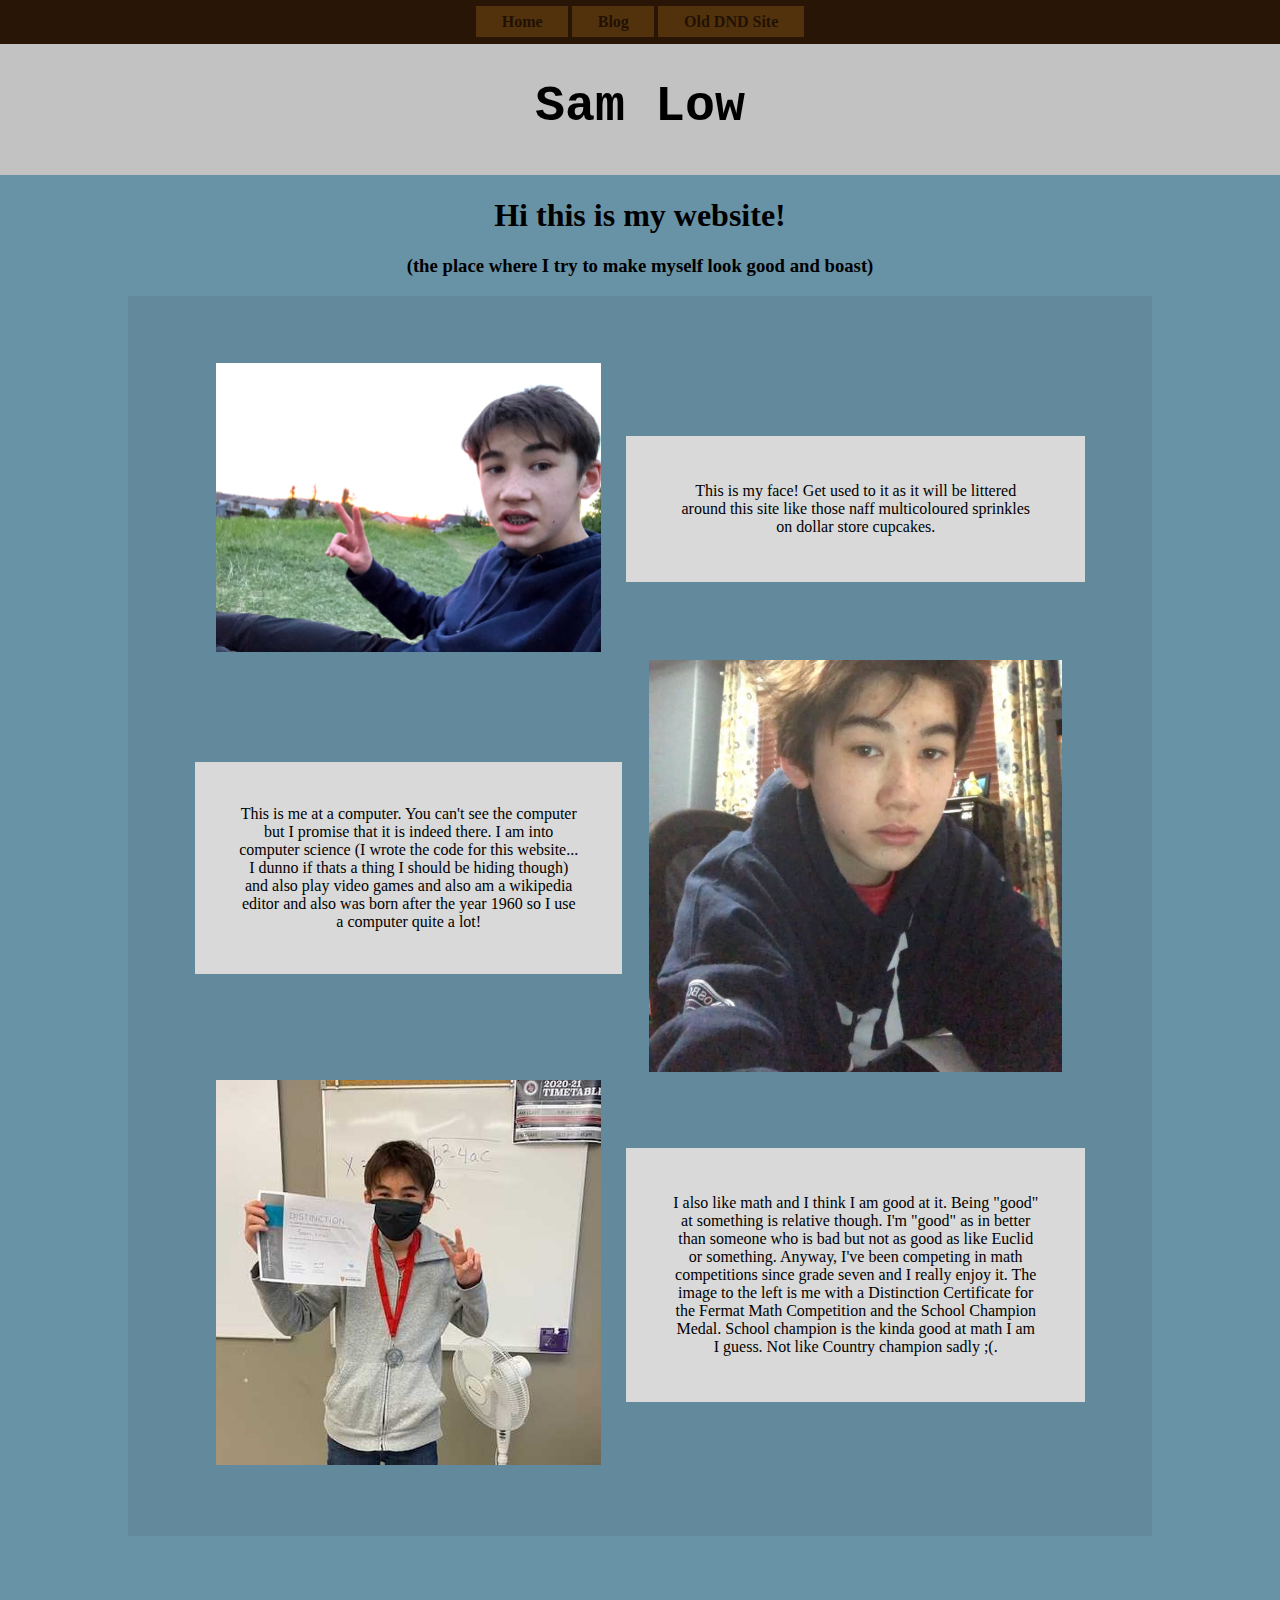
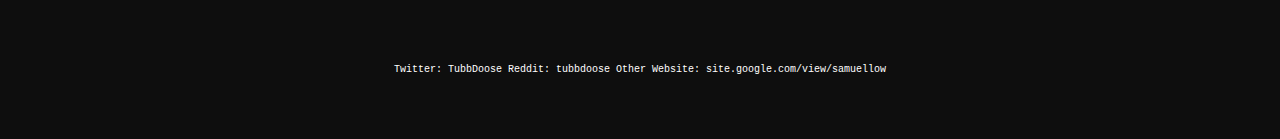
<file: index.html>
<!DOCTYPE html>
<html lang="en">
<head>
    <meta charset="UTF-8">
    <title>Home</title>
    <link rel="stylesheet" href="mainstyle.css">
    <link rel="shortcut icon" type="images/jpg" href="images/icon.jpg""/>
</head>
<body>
    <nav>
        <a href="index.html" class = "navitem">Home</a>
        <a href="blog.html" class = "navitem">Blog</a>
        <a href="DND/index.html" class = "navitem">Old DND Site</a>
    </nav>
    
    <div class="banner">
        <h1>Sam Low</h1>
    </div>
    
    <h1>
        Hi this is my website!
    </h1>
    
    <h3>
        (the place where I try to make myself look good and boast)
    </h3>
    
    <table style="width:80%">
        <tr>
            <td><img src="images/LowPeaceSign.jpg"></td>
            <td><text>
                This is my face! Get used to it as it will be littered around this site like
                those naff multicoloured sprinkles on dollar store cupcakes.
            </text></td>
        </tr>
        
        <tr>
            <td><text>
                    This is me at a computer. You can't see the computer but I promise that it is indeed there.
                    I am into computer science (I wrote the code for this website...
                    I dunno if thats a thing I should be hiding though) and also play video games
                    and also am a wikipedia editor and also was born after the year 1960 so I use a computer quite a lot!
            </text></td>
            <td><img src="images/LowAtComputer.jpg"></td>
        </tr>
        
        <tr>
            <td><img src="images/LowPoseWithMedal.jpg"></td>
            
            <td><text>
                    I also like math and I think I am good at it. Being "good" at something is relative though.
                    I'm "good" as in better than someone who is bad but not as good as like Euclid or something.
                    Anyway, I've been competing in math competitions since grade seven and I really enjoy it.
                    The image to the left is me with a Distinction Certificate for the Fermat Math Competition and the School Champion Medal.
                    School champion is the kinda good at math I am I guess. Not like Country champion sadly ;(.
            </text></td>
        </tr>
    </table>
    
    <footer>
        <a href="https://twitter.com/TubbDoose">Twitter: TubbDoose</a>
        <a href="https://www.reddit.com/user/tubbdoose">Reddit: tubbdoose</a>
        <a href="https://sites.google.com/view/samuellow">Other Website: site.google.com/view/samuellow</a>
    </footer>

</body>
</html>
</file>
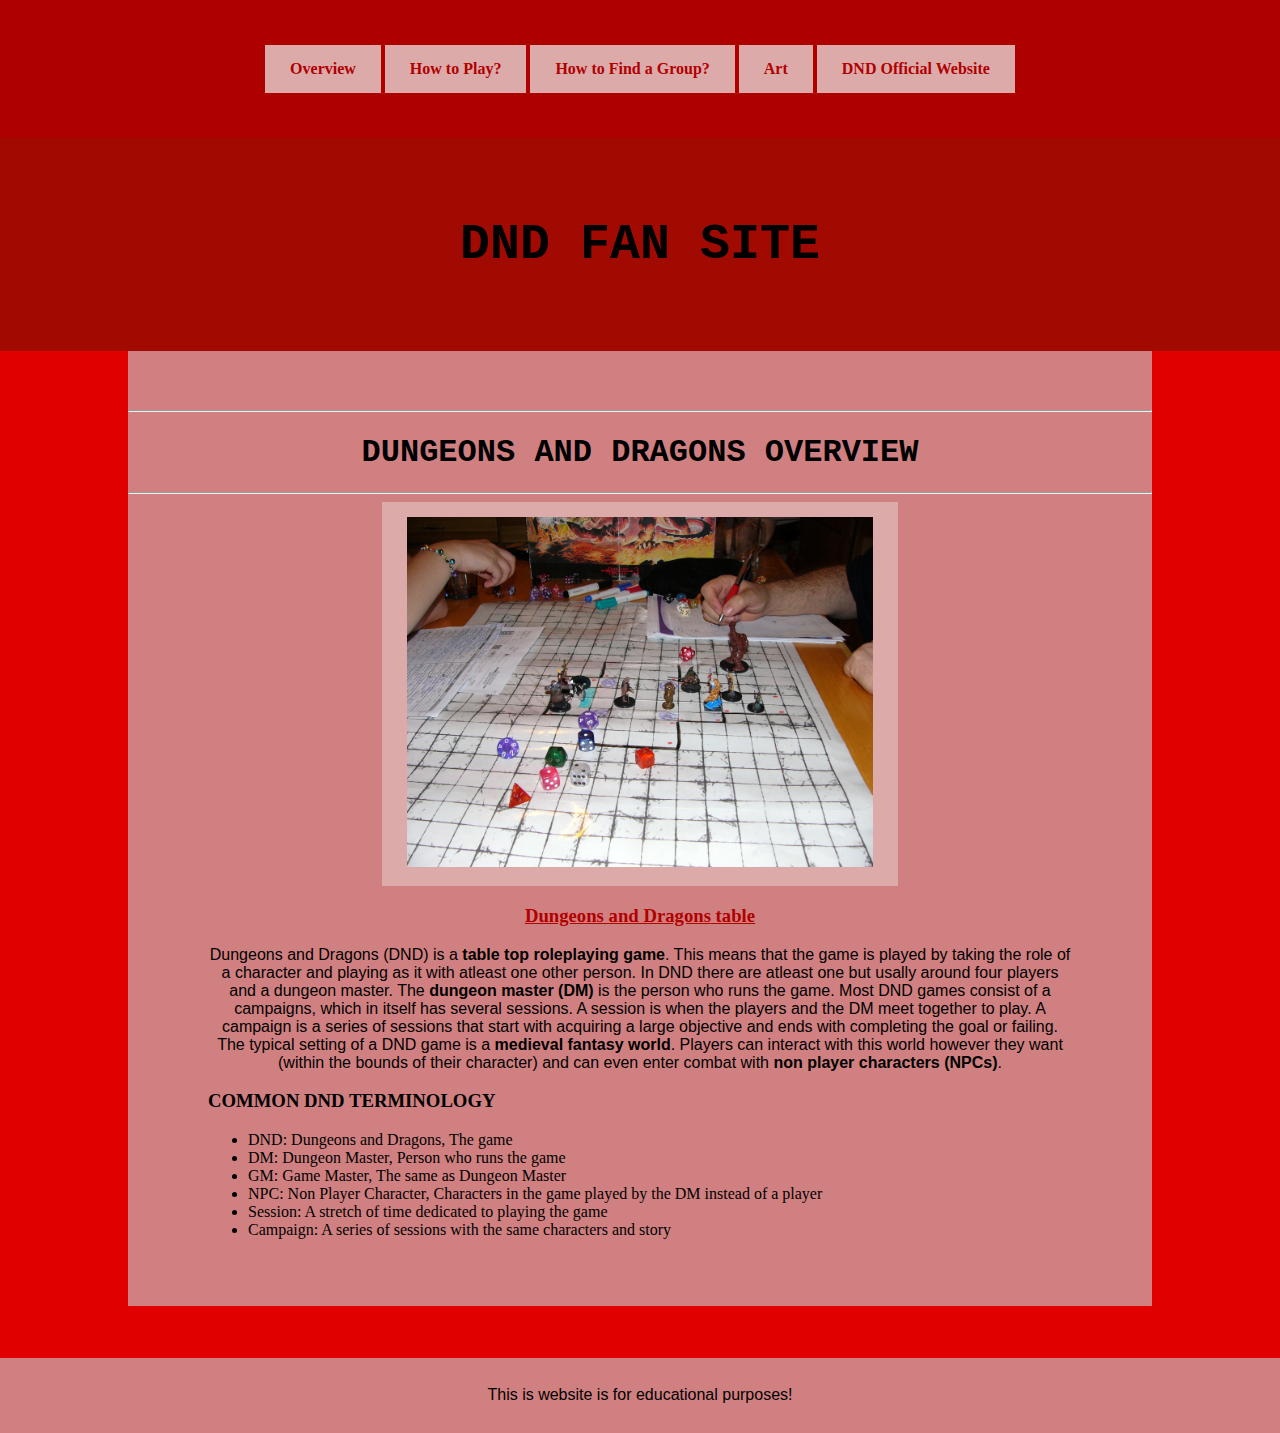
<file: DND/index.html>
<!DOCTYPE html>
<html land="en">
	
	
	<head>
		<meta charset = "UTF-8" />
		<title>
			About Dungeons and Dragons
		</title>

		<link rel="stylesheet" href="dndstyle.css">


		
	</head>

	<body>
		
		<nav>				
			<a href="index.html">Overview</a>
			<a href="HowToPlay.html">How to Play?</a>
			<a href="HowToFindAGroup.html">How to Find a Group?</a> 	
			<a href="Gallery.html">Art</a>
			<a href="https://dnd.wizards.com/">DND Official Website</a>
		</nav>
		
		<div class="banner">
			<h1>
				DND FAN SITE
			</h1>
		</div>
		
		<article>				
			<hr>
			
			<h1>
				DUNGEONS AND DRAGONS OVERVIEW
			</h1>
			
			<hr>
			
			<a href="https://commons.wikimedia.org/wiki/File:Dungeons_and_Dragons_game.jpg" target = "_blank" ><img src="Images/Playing.jpg" height = "350px" alt="DND Game"></a>
			
			
			<h3 id="red">Dungeons and Dragons table</h3>
			
			<p>
				Dungeons and Dragons (DND) is a <strong>table top roleplaying game</strong>.
				This means that the game is played by taking the role of a character and playing as it with atleast one other person.
				In DND there are atleast one but usally around four players and a dungeon master.
				The <strong>dungeon master (DM)</strong> is the person who runs the game.
				Most DND games consist of a campaigns, which in itself has several sessions.
				A session is when the players and the DM meet together to play.
				A campaign is a series of sessions that start with acquiring a large objective and ends with completing the goal or failing.
				The typical setting of a DND game is a <strong>medieval fantasy world</strong>.
				Players can interact with this world however they want (within the bounds of their character) and can even enter combat with <strong>non player characters (NPCs)</strong>.
			</p>

			<div class="list">
				<h3>COMMON DND TERMINOLOGY</h3>
				
				<ul>
					<li>DND: 		Dungeons and Dragons, The game</li>
					<li>DM:			Dungeon Master, Person who runs the game</li>
					<li>GM:			Game Master, The same as Dungeon Master</li>
					<li>NPC:		Non Player Character, Characters in the game played by the DM instead of a player</li>
					<li>Session:	A stretch of time dedicated to playing the game</li>
					<li>Campaign:	A series of sessions with the same characters and story</li>
				</ul>
			</div>
						
		</article>
		
		<footer>
			<p>
				This is website is for educational purposes!
			</p>
		</footer>
	</body>
	
	<style>

		.list{
			text-align: left;
			margin-left: 80px;
		}	
		
	</style>
</html>
</file>
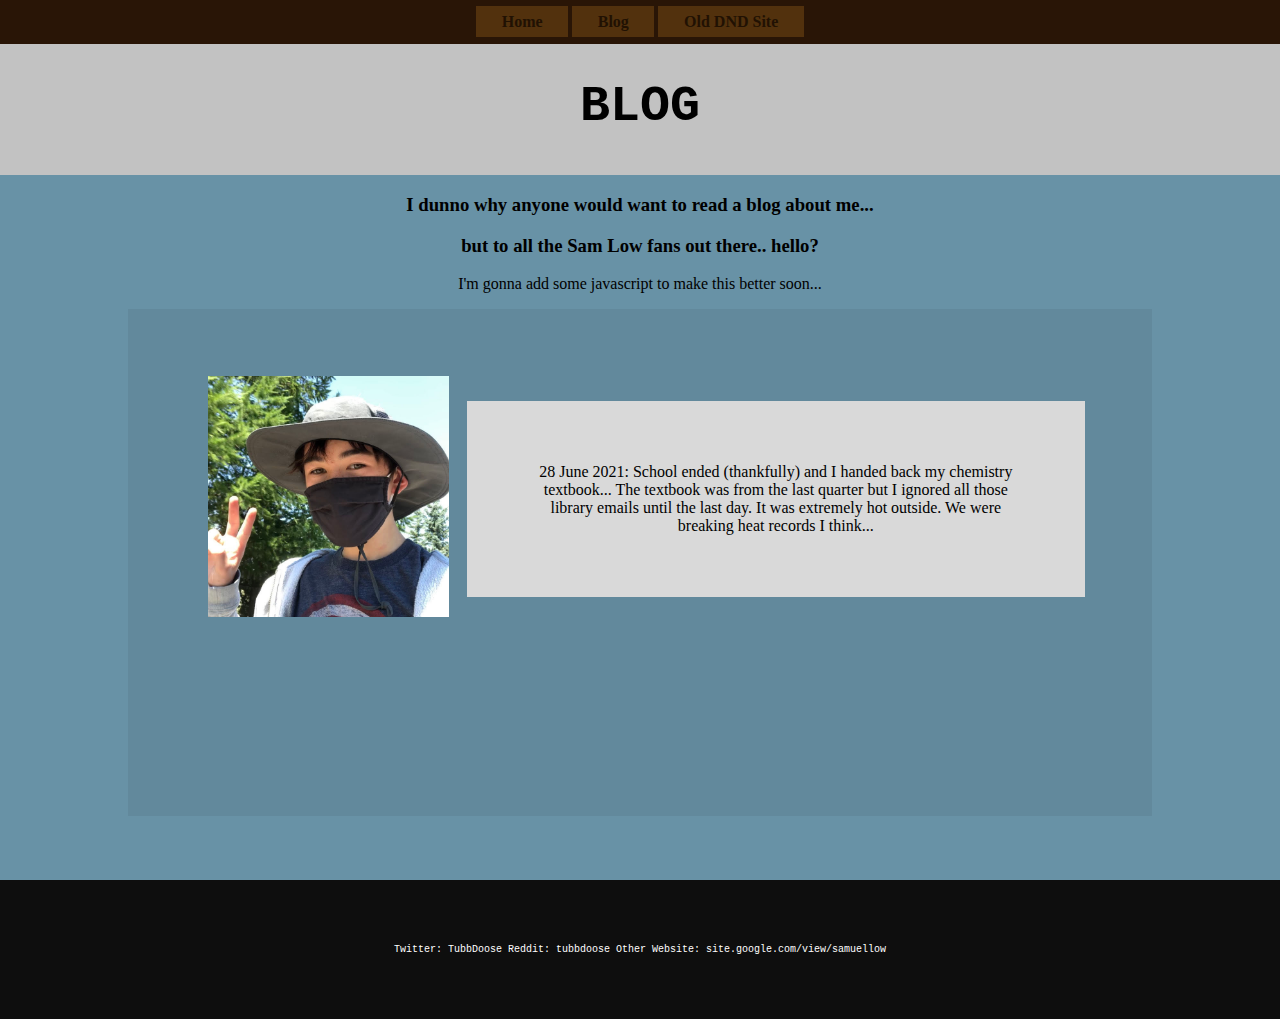
<file: blog.html>
<!DOCTYPE html>
<html lang="en">
<head>
    <meta charset="UTF-8">
    <title>Blog</title>
    <link rel="stylesheet" href="mainstyle.css">
    <link rel="shortcut icon" type="images/jpg" href="images/icon.jpg""/>
</head>
<body>
    <nav>
        <a href="index.html" class = "navitem">Home</a>
        <a href="blog.html" class = "navitem">Blog</a>
        <a href="DND/index.html" class = "navitem">Old DND Site</a>
    </nav>
    
    <div class="banner">
        <h1>BLOG</h1>
    </div>

    <h3>I dunno why anyone would want to read a blog about me...</h3>
    <h3> but to all the Sam Low fans out there.. hello?</h3>
    <p>I'm gonna add some javascript to make this better soon...</p>
    
    <table style="width:80%">
        <tr>
            <td><img src="images/blog/28_6_21.jpg"></td>
            <td><text>
                28 June 2021: School ended (thankfully) and I handed back my chemistry textbook...
                The textbook was from the last quarter but I ignored all those library emails until the last day.
                It was extremely hot outside. We were breaking heat records I think...
            </text></td>
        </tr>
    </table>
    
    <table style="width:80%" id = "blog"></table>
    
    
    <footer>
        <a href="https://twitter.com/TubbDoose">Twitter: TubbDoose</a>
        <a href="https://www.reddit.com/user/tubbdoose">Reddit: tubbdoose</a>
        <a href="https://sites.google.com/view/samuellow">Other Website: site.google.com/view/samuellow</a>
    </footer>

<script src="blog/blog.js"></script>

</body>
</html>
</file>
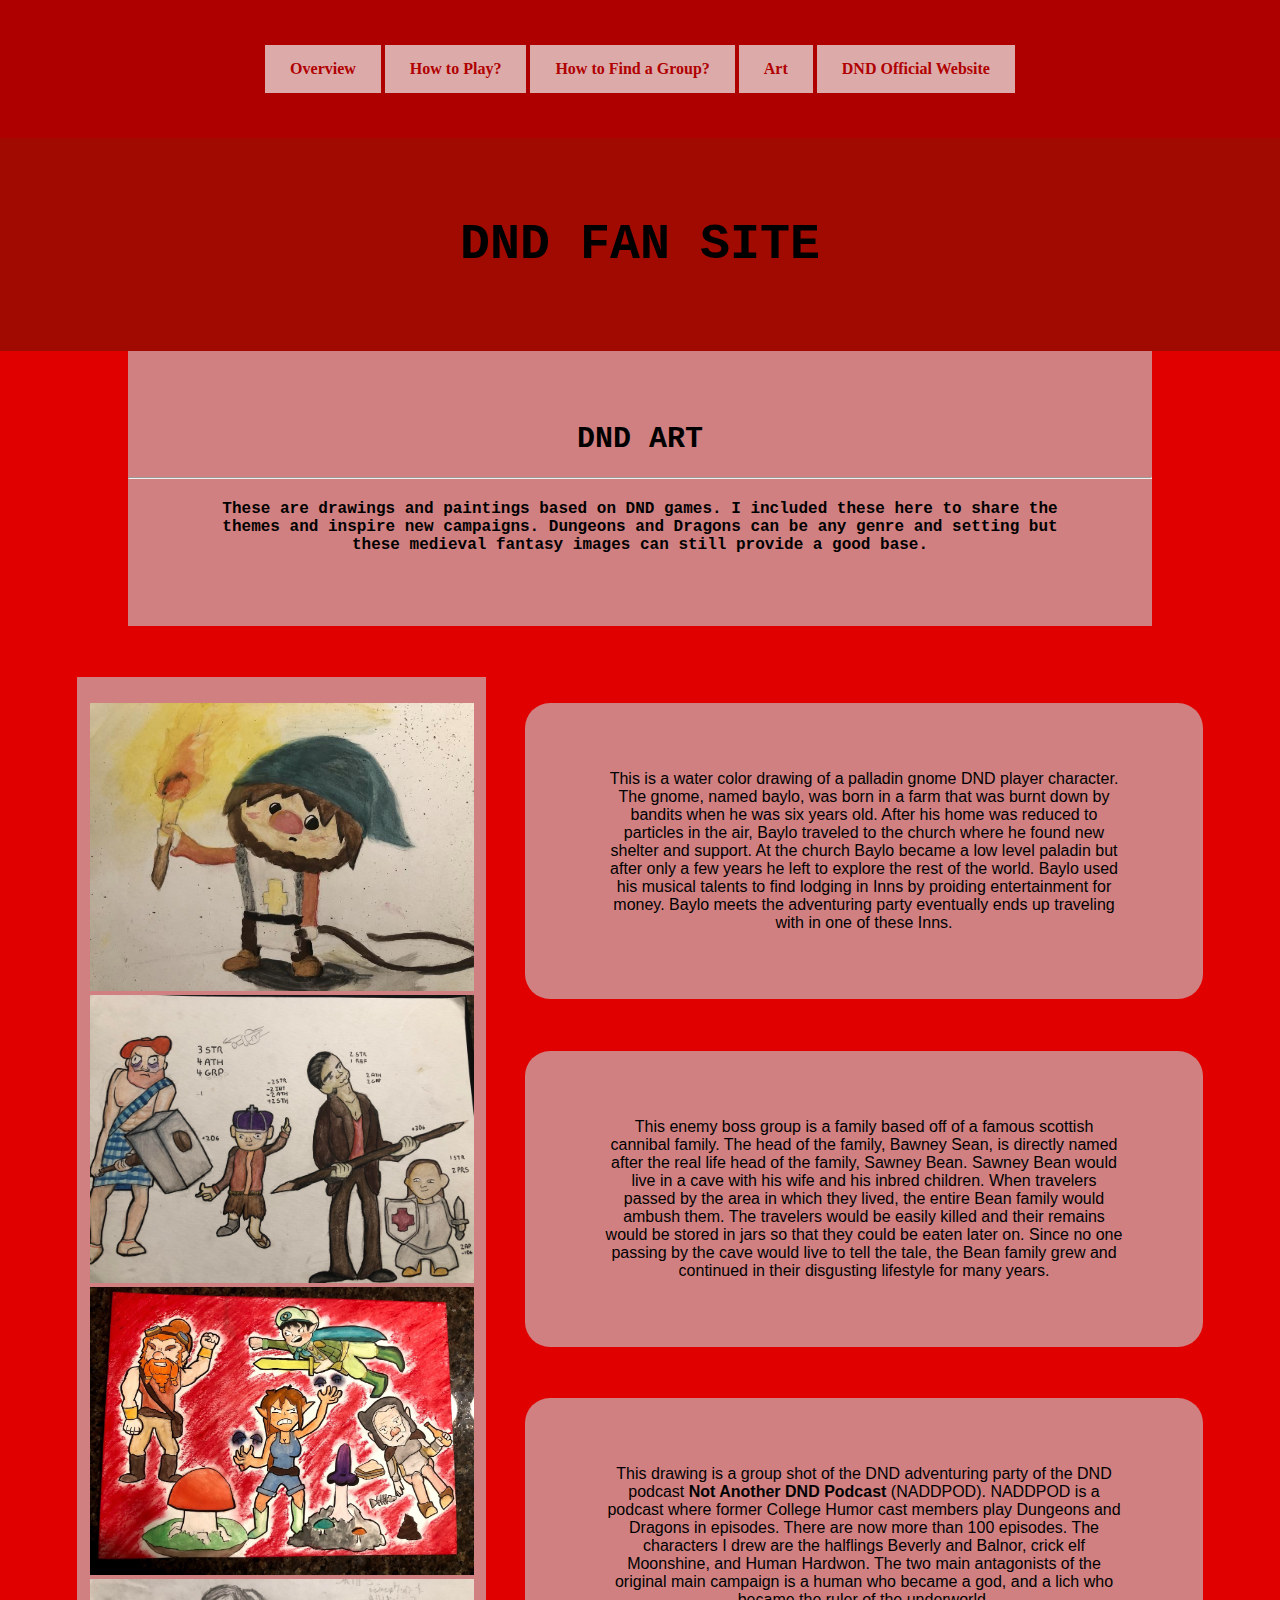
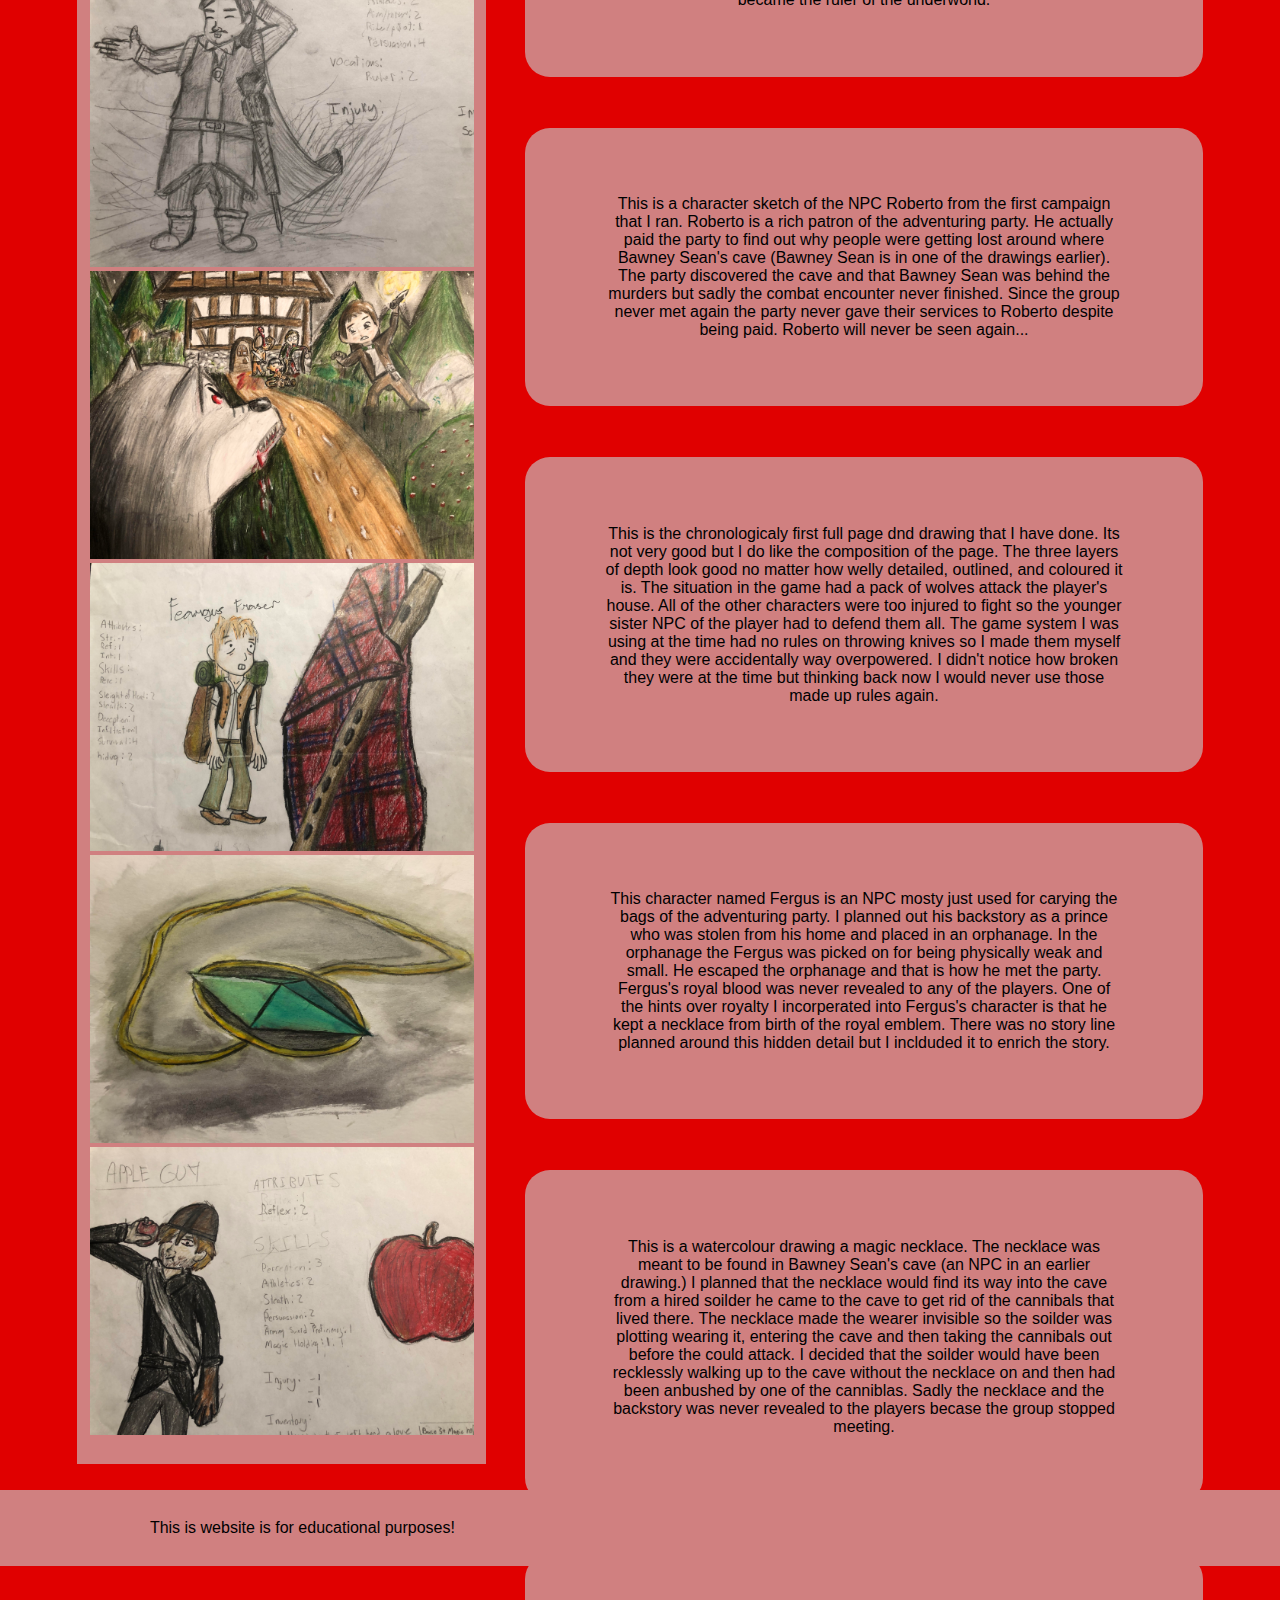
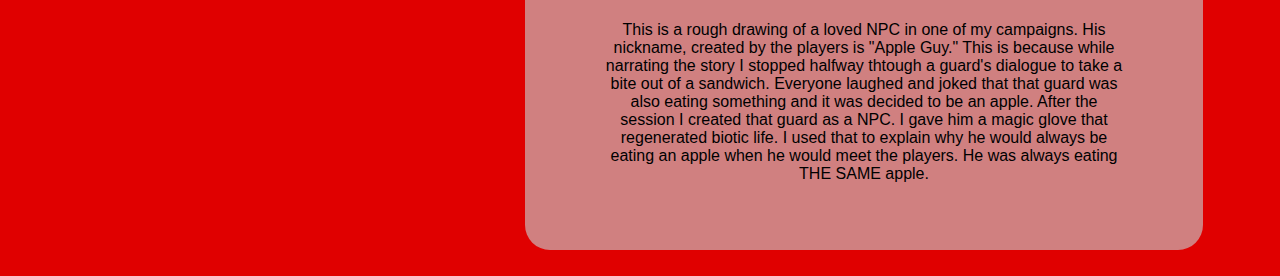
<file: DND/Gallery.html>
<!DOCTYPE html>
<html land="en">
	<head>
		<meta charset = "UTF-8" />
		<title>
			How is DND Played?
		</title>
		
		<link rel="stylesheet" href="dndstyle.css">
		
	</head>
	<body>
		<nav>
			<a href="index.html">Overview</a>
			<a href="HowToPlay.html">How to Play?</a>
			<a href="HowToFindAGroup.html">How to Find a Group?</a>
			<a href="Gallery.html">Art</a>
			<a href="https://dnd.wizards.com/">DND Official Website</a>
		</nav>
		
		<div class="banner">
			<h1>
				DND FAN SITE
			</h1>
		</div>
		
		<article>	
			
			<h1 id="title">
				DND ART
			</h1>

			<hr>
			
			<h4>
				These are drawings and paintings based on DND games.
				I included these here to share the themes and inspire new campaigns.
				Dungeons and Dragons can be any genre and setting but these medieval fantasy images can still provide a good base.   
			</h4>	
					
		</article>
	
		<div class="text">
			<p>
				This is a water color drawing of a palladin gnome DND player character.
				The gnome, named baylo, was born in a farm that was burnt down by bandits when he was six years old.
				After his home was reduced to particles in the air, Baylo traveled to the church where he found new shelter and support.
				At the church Baylo became a low level paladin but after only a few years he left to explore the rest of the world.
				Baylo used his musical talents to find lodging in Inns by proiding entertainment for money.
				Baylo meets the adventuring party eventually ends up traveling with in one of these Inns.  
			</p>
		</div>
		
		<div class="text">
			<p>  
				This enemy boss group is a family based off of a famous scottish cannibal family.
				The head of the family, Bawney Sean, is directly named after the real life head of the family, Sawney Bean.
				Sawney Bean would live in a cave with his wife and his inbred children.
				When travelers passed by the area in which they lived, the entire Bean family would ambush them.
				The travelers would be easily killed and their remains would be stored in jars so that they could be eaten later on.
				Since no one passing by the cave would live to tell the tale, the Bean family grew and continued in their disgusting lifestyle for many years. 
			</p>
		</div>
		
		<div class="text">
			<p> 
				This drawing is a group shot of the DND adventuring party of the DND podcast <strong>Not Another DND Podcast</strong> (NADDPOD).
				NADDPOD is a podcast where former College Humor cast members play Dungeons and Dragons in episodes.
				There are now more than 100 episodes.
				The characters I drew are the halflings Beverly and Balnor, crick elf Moonshine, and Human Hardwon.
				The two main antagonists of the original main campaign is a human who became a god, and a lich who became the ruler of the underworld.
			</p>
		</div>
						
		<div class="text">
			<p> 
				This is a character sketch of the NPC Roberto from the first campaign that I ran. 
				Roberto is a rich patron of the adventuring party.
				He actually paid the party to find out why people were getting lost around where Bawney Sean's cave (Bawney Sean is in one of the drawings earlier).
				The party discovered the cave and that Bawney Sean was behind the murders but sadly the combat encounter never finished.
				Since the group never met again the party never gave their services to Roberto despite being paid.
				Roberto will never be seen again... 
			</p>
		</div>

		<div class="text">
			<p> 
				This is the chronologicaly first full page dnd drawing that I have done. 
				Its not very good but I do like the composition of the page.
				The three layers of depth look good no matter how welly detailed, outlined, and coloured it is.
				The situation in the game had a pack of wolves attack the player's house.
				All of the other characters were too injured to fight so the younger sister NPC of the player had to defend them all. 
				The game system I was using at the time had no rules on throwing knives so I made them myself and they were accidentally way overpowered.
				I didn't notice how broken they were at the time but thinking back now I would never use those made up rules again.
			</p>
		</div>
						
		<div class="text">
			<p> 
				This character named Fergus is an NPC mosty just used for carying the bags of the adventuring party. 
				I planned out his backstory as a prince who was stolen from his home and placed in an orphanage.
				In the orphanage the Fergus was picked on for being physically weak and small.
				He escaped the orphanage and that is how he met the party.
				Fergus's royal blood was never revealed to any of the players.
				One of the hints over royalty I incorperated into Fergus's character is that he kept a necklace from birth of the royal emblem.
				There was no story line planned around this hidden detail but I inclduded it to enrich the story.
			</p>
		</div>

		<div class="text">
			<p> 
				This is a watercolour drawing a magic necklace.
				The necklace was meant to be found in Bawney Sean's cave (an NPC  in an earlier drawing.)
				I planned that the necklace would find its way into the cave from a hired soilder he came to the cave to get rid of the cannibals that lived there.
				The necklace made the wearer invisible so the soilder was plotting wearing it, entering the cave and then taking the cannibals out before the could attack.
				I decided that the soilder would have been recklessly walking up to the cave without the necklace on and then had been anbushed by one of the canniblas.
				Sadly the necklace and the backstory was never revealed to the players becase the group stopped meeting. 
			</p>
		</div>
	
		<div class="text">
			<p>
				This is a rough drawing of a loved NPC in one of my campaigns.
				His nickname, created by the players is "Apple Guy."
				This is because while narrating the story I stopped halfway thtough a guard's dialogue to take a bite out of a sandwich.
				Everyone laughed and joked that that guard was also eating something and it was decided to be an apple.
				After the session I created that guard as a NPC.
				I gave him a magic glove that regenerated biotic life.
				I used that to explain why he would always be eating an apple when he would meet the players.
				He was always eating THE SAME apple.
			</p>
		</div>
		
		<div class="art">
			
			<a ><img src="Images/baylo.jpg" width = 100% alt="baylo" ></a>
			<a ><img src="Images/bad.jpg" width = 100% alt="bad guys" ></a>
			<a ><img src="Images/naddpod.jpg" width = 100% alt="naddpod" ></a>
			<a ><img src="Images/roberto.jpg" width = 100% alt="roberto" ></a>
			<a ><img src="Images/wolf.jpg" width = 100% alt="wolf" ></a>
			<a ><img src="Images/fergus.jpg" width = 100% alt="fergus" ></a>
			<a ><img src="Images/amulette.jpg" width = 100% alt="amulette" ></a>
			<a ><img src="Images/apple.jpg" width = 100% alt="apple guy" ></a>
								
		</div>

		<footer>
			<p>
				This is website is for educational purposes!
			</p>
		</footer>
	</body>
	
	<style>

		
		.art{
			background-color: #d08080;
			width: 30%;
			margin-left: 6%;
			margin-bottom: 2%;
			padding-left: 1%;
			padding-right: 1%;
			padding-top: 2%;
			padding-bottom: 2%;
		}
		
		.text{
			background-color: #d08080;
			float: right;
			width: 53%;
			padding-top: 4%;
			padding-bottom: 4%;
			margin-right: 6%;
			margin-top: 2%;
			margin-bottom: 2%;
			border-radius: 25px;
		}
		
	</style>
</html>
</file>
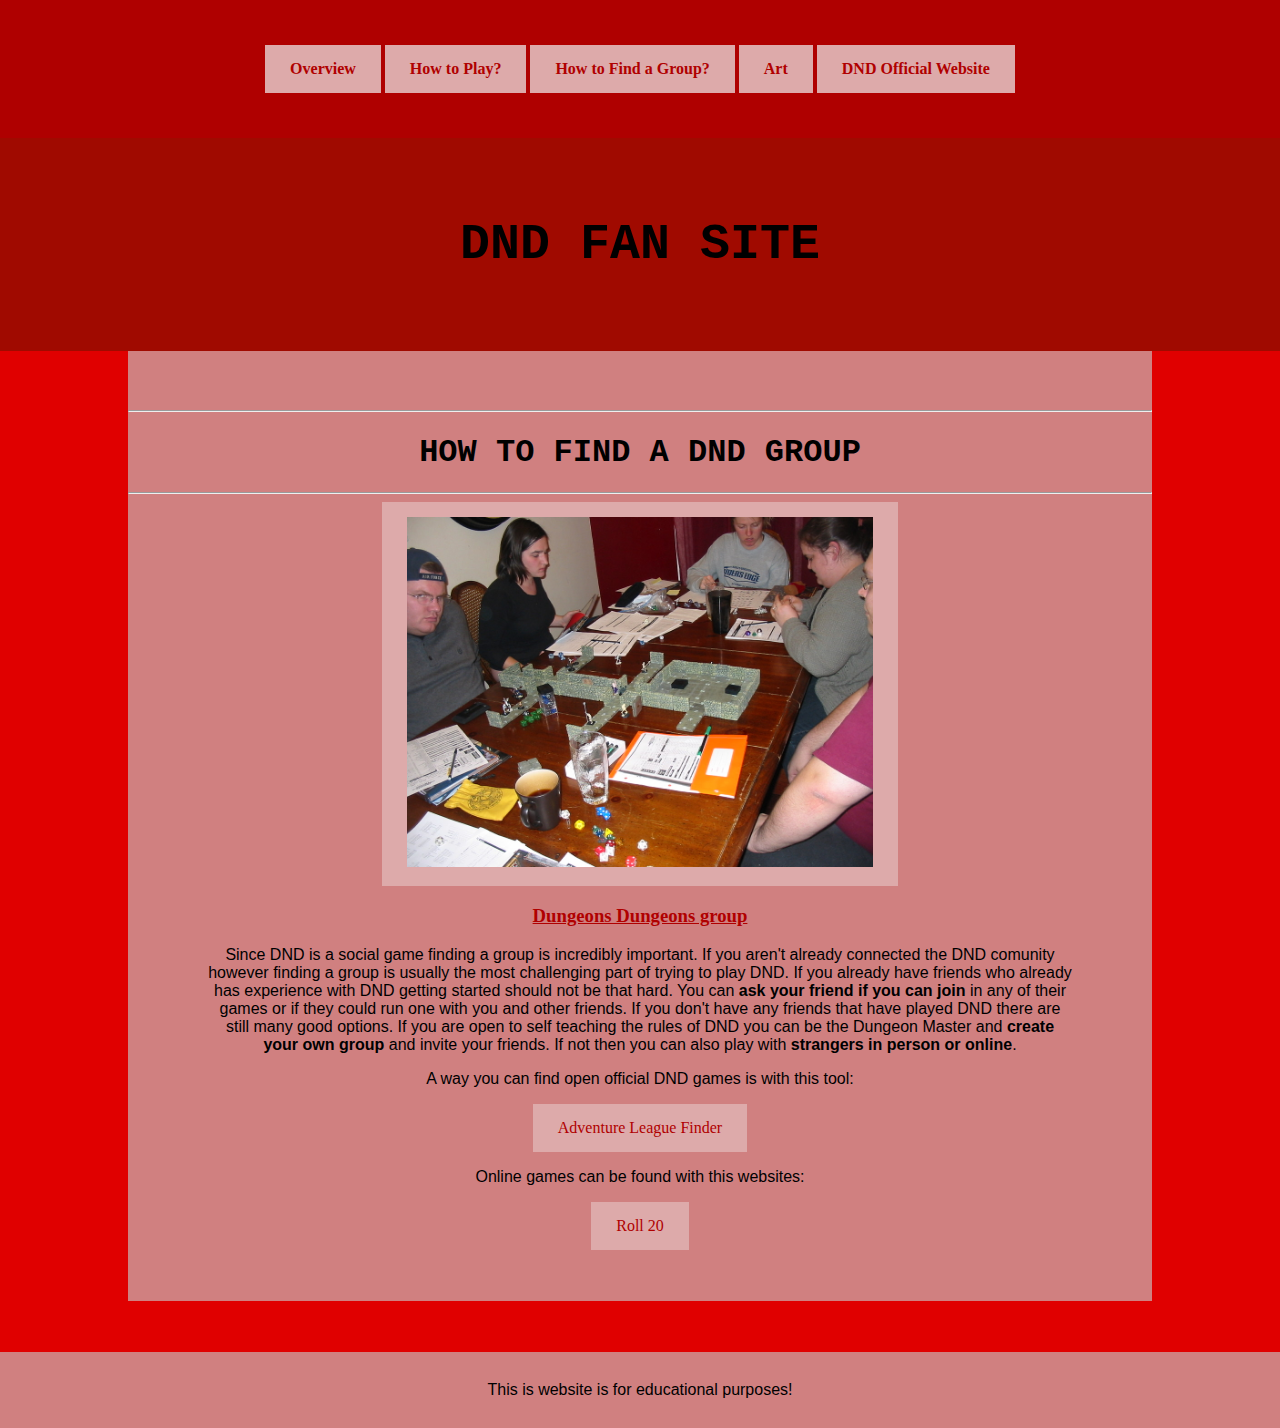
<file: DND/HowToFindAGroup.html>
<!DOCTYPE html>
<html land="en">

	<head>
		<meta charset = "UTF-8" />
		<title>
			How to find a DND group
		</title>
		
		<link rel="stylesheet" href="dndstyle.css">
		
	</head>

	<body>
		<nav>		
			<a href="index.html">Overview</a>
			<a href="HowToPlay.html">How to Play?</a>
			<a href="HowToFindAGroup.html">How to Find a Group?</a>
			<a href="Gallery.html">Art</a>
			<a href="https://dnd.wizards.com/">DND Official Website</a>
		</nav>
		
		<div class="banner">
			<h1>
				DND FAN SITE
			</h1>
		</div>
		
		<article>
			<hr>
			
			<h1>
				HOW TO FIND A DND GROUP
			</h1>
			
			<hr>
			
			<a href="https://www.flickr.com/photos/mrwynd/4317467085/" target = "_blank" ><img src="Images/Group.jpg" height = "350px" alt="DND Group" ></a>
			
			<h3 id="red">Dungeons Dungeons group</h3>
			<p>
				Since DND is a social game finding a group is incredibly important.
				If you aren't already connected the DND comunity however finding a group is usually the most challenging part of trying to play DND.
				If you already have friends who already has experience with DND getting started should not be that hard.
				You can <strong>ask your friend if you can join</strong> in any of their games or if they could run one with you and other friends.
				If you don't have any friends that have played DND there are still many good options.
				If you are open to self teaching the rules of DND you can be the Dungeon Master and <strong>create your own group</strong> and invite your friends.
				If not then you can also play with <strong>strangers in person or online</strong>. 
			</p>
			
			<p>
				A way you can find open official DND games is with this tool:  
			</p>
			
			<a href="https://locator.wizards.com/?searchType=magic-events&distance=25&page=1&sort=date&sortDirection=asc#" target = "_blank" >Adventure League Finder</a>
			
			<p>
				Online games can be found with this websites:
			</p>

			<a href="https://roll20.net/" target = "_blank" >Roll 20</a>

		</article>
		<footer>
			<p>
				This is website is for educational purposes!
			</p>
		</footer>
	</body>

</html>
</file>
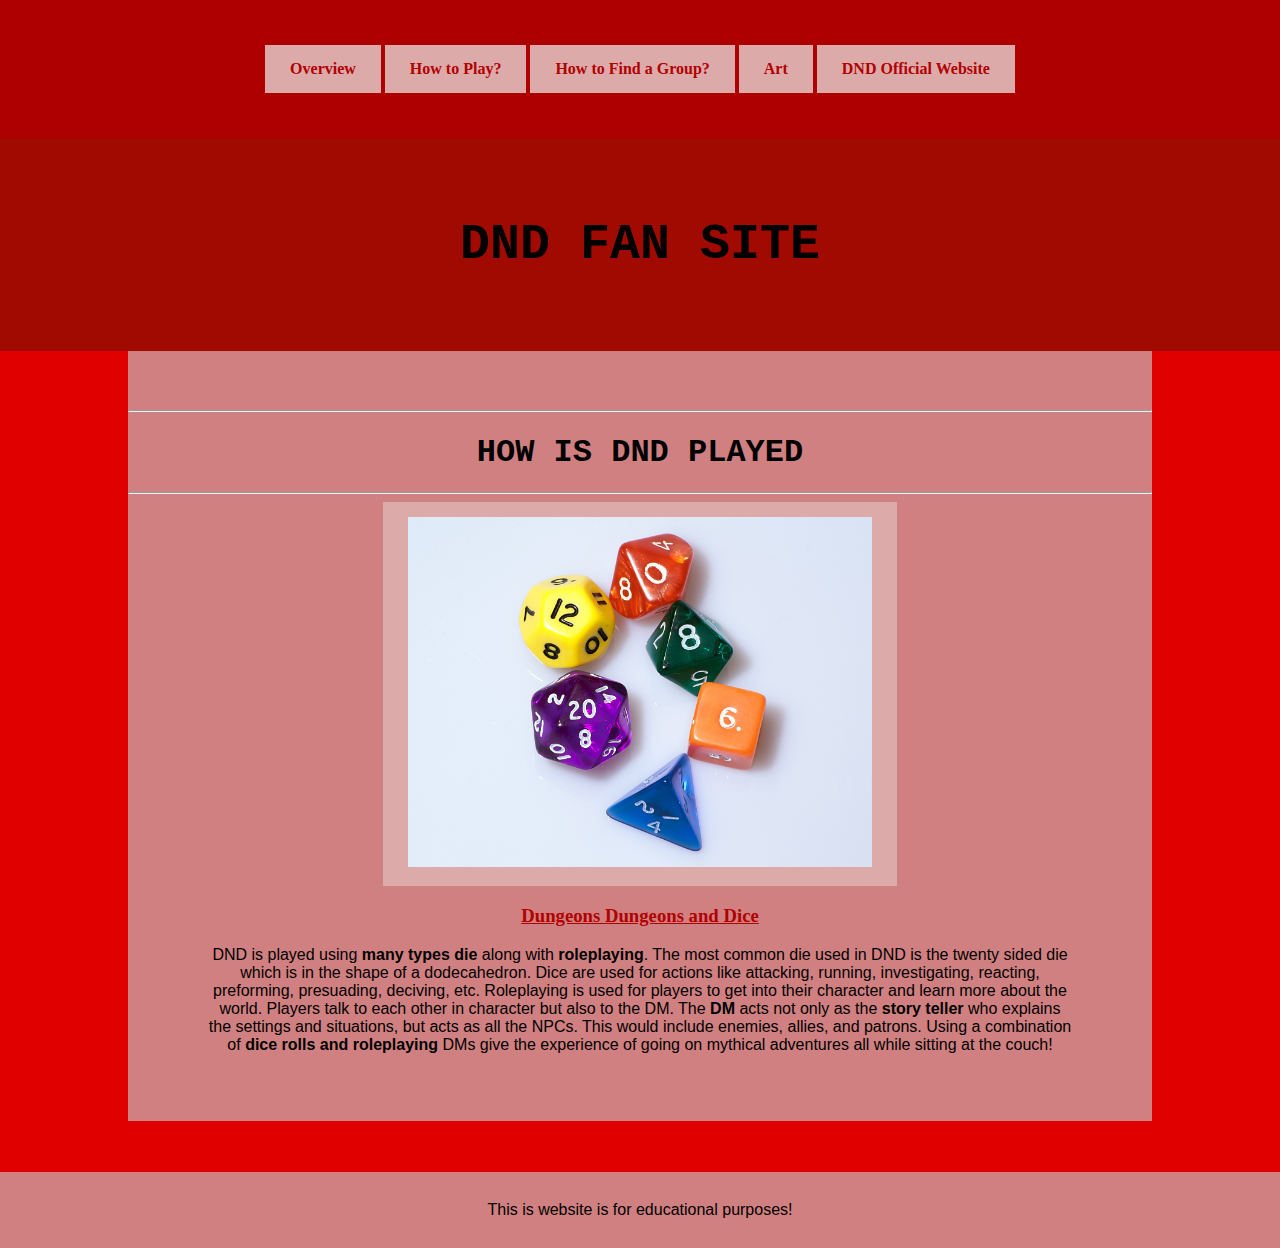
<file: DND/HowToPlay.html>
<!DOCTYPE html>
<html land="en">
	<head>
		<meta charset = "UTF-8" />
		<title>
			How is DND Played?
		</title>
		
		<link rel="stylesheet" href="dndstyle.css">
		
	</head>
	<body>
		<nav>
			<a href="index.html">Overview</a>
			<a href="HowToPlay.html">How to Play?</a>
			<a href="HowToFindAGroup.html">How to Find a Group?</a>
			<a href="Gallery.html">Art</a>
			<a href="https://dnd.wizards.com/">DND Official Website</a>
		</nav>
		
		<div class="banner">
			<h1>
				DND FAN SITE
			</h1>
		</div>
				
		<article>			
			<hr>
		
			<h1>
				HOW IS DND PLAYED
			</h1>

			<hr>
			
			<a href="https://en.wikipedia.org/wiki/Dungeons_%26_Dragons" target = "_blank" ><img src="Images/Dice.jpg" height = "350px" alt="Dice" ></a>
			
			<h3 id="red">Dungeons Dungeons and Dice</h3>
			
			<p>
				DND is played using <strong>many types die</strong> along with <strong>roleplaying</strong>.
				The most common die used in DND is the twenty sided die which is in the shape of a dodecahedron.
				Dice are used for actions like attacking, running, investigating, reacting, preforming, presuading, deciving, etc.
				Roleplaying is used for players to get into their character and learn more about the world.
				Players talk to each other in character but also to the DM.
				The <strong>DM</strong> acts not only as the <strong>story teller</strong> who explains the settings and situations, but acts as all the NPCs.
				This would include enemies, allies, and patrons.
				Using a combination of <strong>dice rolls and roleplaying</strong> DMs give the experience of going on mythical adventures all while sitting at the couch!
			</p>
			
		</article>
		
		<footer>
			<p>
				This is website is for educational purposes!
			</p>
		</footer>
	</body>

</html>
</file>
<file: mainstyle.css>
body
{
    /*COLOURS*/
    background-color: #6892A6;

    /*TEXT*/
    text-align: center;
    margin-bottom: 0%;
    padding-bottom: 0%;

    /*MARGINS*/
    margin-left: 0%;
    margin-right: 0%;
    margin-top: 0%;
}

nav
{
    /*COLOURS6891A6*/
    background-color: #291506;
    /*SIZE*/
    width: 100%;

    /*TEXT*/
    text-align: center;
    font-weight: bold;
    padding-top: 0.5%;
    padding-bottom: 0.5%;

    position: fixed;
}

.navitem
{
    /*COLOURS*/
    background-color: #52310D;
    color: #211103;
    /*SIZE*/

    /*TEXT*/
    text-align: center;
    font-weight: bold;

    text-decoration: none;
    padding-left: 2%;
    padding-right: 2%;
    padding-top: 0.5%;
    padding-bottom: 0.5%;

    position: relative;
    display: inline-block;
}

.navitem:hover, .navitem:hover
{
    background-color: #241203;
    color: #472409;
}

.banner
{
    /*COLOUR*/
    background-color: #C2C2C2;

    /*SIZE*/
    width: 100%;

    /*TEXT*/
    font-size: 25px;
    font-family: "Lucida Console", "Courier New", monospace;
    padding-top: 3.5%;
    padding-bottom: 0.5%;
}

footer
{
    background-color: #0e0e0e;
    color: #fefefe;

    font-size: 10px;
    font-family: "Lucida Console", "Courier New", monospace;

    position: relative;
    bottom: 0;
    margin-top: 5%;
    margin-bottom: 0%;
    padding-top: 5%;
    padding-bottom: 5%;
    width: 100%;
}

img
{
    margin: auto;
    width: 90%;
}

text
{
    display: block;
    background-color: #D9D9D9;
    margin: auto;
    padding: 10%;
}

table
{
    background-color: #62899C;
    margin: auto;
    padding: 5%;
    width: 100%;
}

h3
{
    margin-left: 5%;
    margin-right: 5%;
}

a
{
    color: #fefefe;
    text-decoration: none;
}

::-webkit-scrollbar
{
    width: 0%;
}
</file>
<file: DND/dndstyle.css>
body{

    background-color: #e00000 !important;
    text-align: center;
    margin-left: 0%;
    margin-right: 0%;
    margin-top: 0%;
    margin-bottom: 0%;
    padding-bottom: 0%;
    text-align: center;

    scrollbar-color: transparent;
}

::-webkit-scrollbar {
    width: 0%;
}

nav{
    padding-top: 3.5%;
    padding-bottom: 3.5%;
    text-align: center;
    font-weight: bold;
    background-color: #af0000;
    width: 100%;
}

article {
    margin-left: 10%;
    margin-right: 10%;
    margin-bottom: 4%;
    padding-bottom: 4%;
    padding-top: 4%;
    background-color: #d08080;
}

footer {
    padding-top: 1%;
    padding-bottom: 1%;
    margin-left: 0%;
    margin-right: 0%;
    margin-bottom: 0%;
    margin-top: 2%;

    border-radius: 0px;
    background-color: #d08080;
}

.banner{
    font-size: 25px;
    padding-top: 3.5%;
    padding-bottom: 3.5%;
    background-color: #a00a00;
    width: 100%;
}

#title{
    font-size: 30px;
    font-family: "Lucida Console", "Courier New", monospace;
}

#red{
    color: #b00000;
    text-decoration: underline;
}

p{
    margin-left: 80px;
    margin-right: 80px;
    font-family: Arial, Helvetica, sans-serif;
}

h4{
    margin-left: 80px;
    margin-right: 80px;
    font-family: "Lucida Console", "Courier New", monospace;
}

h1{
font-family: "Lucida Console", "Courier New", monospace;
}

a:link, a:visited{
    padding: 15px 25px;
    background-color: #ddaaaa;
    color: #b00000;
    text-decoration: none;
    display: inline-block;
}

a:hover, a:active{
    background-color: #eebbbb;
}
</file>
